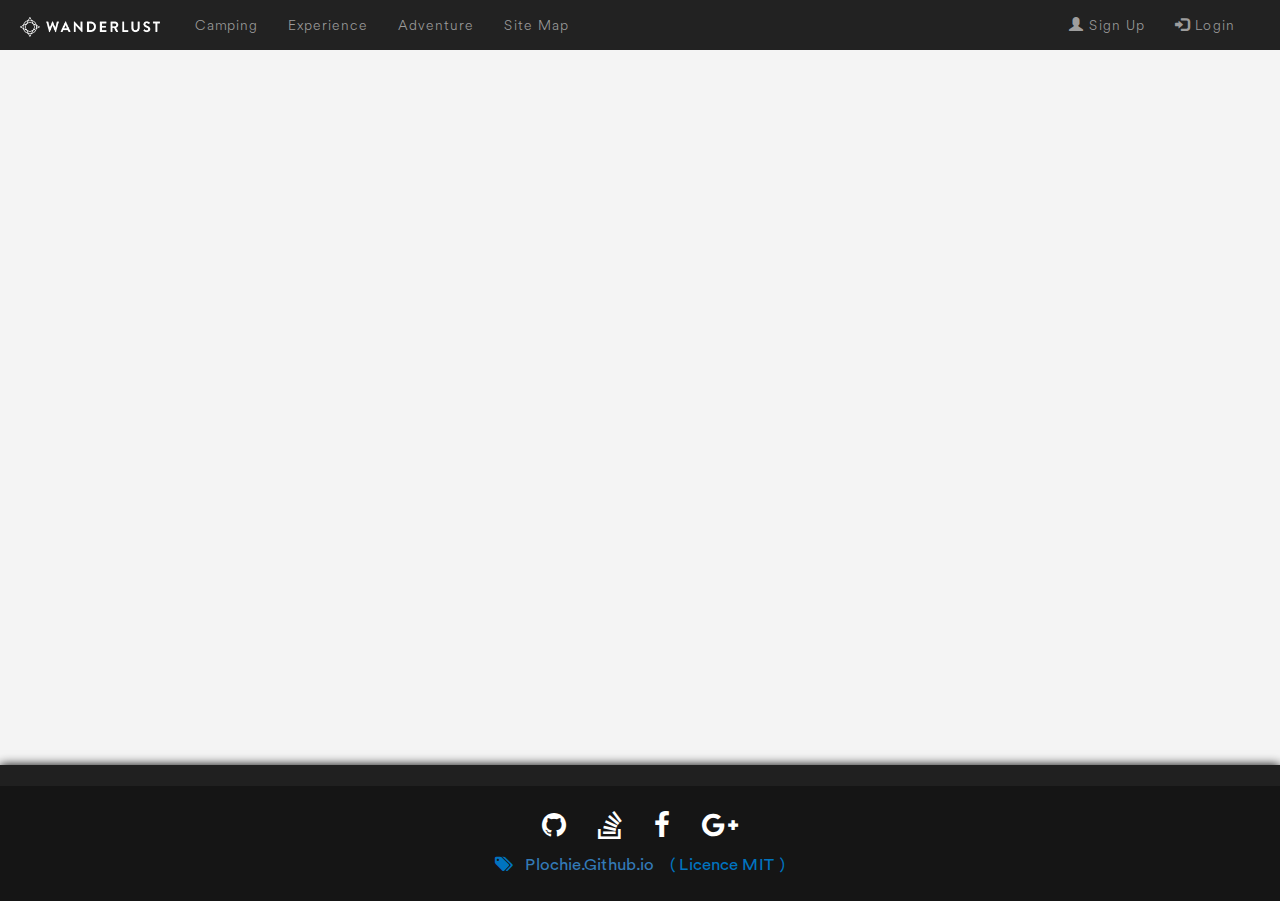
<file: index.html>
<!doctype html><html lang="en"><head><meta charset="utf-8"><title>Demo</title><base href="https://plochie.github.io/wanderlust/"><meta name="viewport" content="width=device-width,initial-scale=1"><link rel="icon" type="image/x-icon" href="favicon.ico"><meta name="google-signin-scope" content="profile email"><meta name="google-signin-client_id" content="433994867269-uh3kpiede6s8tgrv1jjffefd688j6b35.apps.googleusercontent.com"><script defer="defer" src="assets/js/google_platform.js"></script><link href="styles.6f2c0e3a63441b0c4e47.bundle.css" rel="stylesheet"/></head><body><app-root></app-root><script type="text/javascript" src="inline.c22110177e52e8b4db50.bundle.js"></script><script type="text/javascript" src="polyfills.a19f5f2b554ab818839c.bundle.js"></script><script type="text/javascript" src="vendor.c9078617065dbc000a5f.bundle.js"></script><script type="text/javascript" src="main.834e207d3b2bee7af48a.bundle.js"></script></body></html>
</file>
